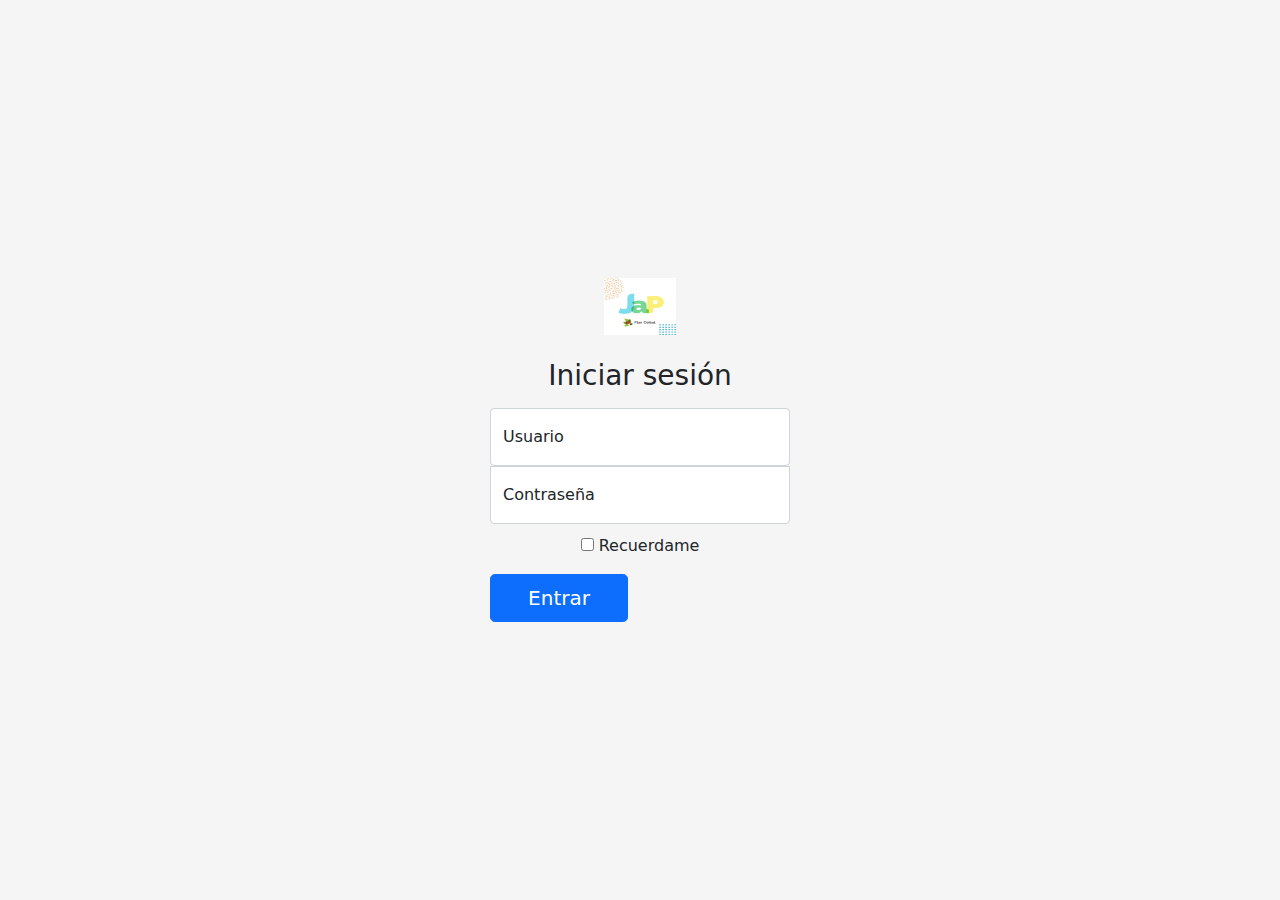
<file: index.html>
<!DOCTYPE html>
<!-- saved from url=(0049)https://getbootstrap.com/docs/4.3/examples/album/ -->
<html lang="en">
  <head>
    <meta http-equiv="Content-Type" content="text/html; charset=UTF-8">
    <meta name="viewport" content="width=device-width, initial-scale=1, shrink-to-fit=no">
    <meta name="description" content="">
    <link rel="shortcut icon" href="img/login.png">
    <title>eMercado - Todo lo que busques está aquí</title>
    <link href="https://fonts.googleapis.com/css?family=Raleway:300,300i,400,400i,700,700i,900,900i" rel="stylesheet">
    <link href="css/bootstrap.min.css" rel="stylesheet">
    <link href="css/styles.css" rel="stylesheet">
  </head>
  <body>
    <nav class="site-header sticky-top py-1 bg-dark">
      <div class="container d-flex flex-column flex-md-row justify-content-between">
        <a class="py-2 d-none d-md-inline-block anchor" href="index.html">Inicio</a>
        <a class="py-2 d-none d-md-inline-block anchor" href="categories.html">Categorías</a>
        <a class="py-2 d-none d-md-inline-block anchor" href="products.html">Productos</a>
        <a class="py-2 d-none d-md-inline-block anchor" href="sell.html">Vender</a>
        <a class="nav-link dropdown-toggle " href="#" id="navbarDropdown" role="button" data-bs-toggle="dropdown" aria-haspopup="true" aria-expanded="false">
          Bienvenido
        </a>
        <div class="dropdown-menu" aria-labelledby="navbarDropdown">
          <a class="dropdown-item" href="my-profile.html">Mi perfil</a>
          <a class="dropdown-item" href="cart.html">Mi carrito</a>
          <div class="dropdown-divider"></div>
          <a class="dropdown-item" id="logout" href="login.html">Cerrar sesion</a>
        </div>
      </div>
      </div>
    </nav>
    <main role="main">
      <section class="jumbotron text-center">
        <div class="m-5">
          <h1></h1>
        </div>
      </section>
      <div class="album py-5 bg-light">
        <div class="container">
          <div class="row">
            <div class="col-md-4">
              <a href="categories.html" class="card mb-4 shadow-sm custom-card">
                <img class="bd-placeholder-img card-img-top"  src="img/cat1.jpg">
                <h3 class="m-3">Autos (122)</h3>
                <div class="card-body">
                  <p class="card-text">Los mejores precios en autos 0 kilómetro, de alta y media gama.</p>
                </div>
              </a>
            </div>
            <div class="col-md-4">
                <a href="categories.html" class="card mb-4 shadow-sm custom-card">
                  <img class="bd-placeholder-img card-img-top" src="img/cat2.jpg">
                  <h3 class="m-3">Juguetes (354)</h3>
                  <div class="card-body">
                    <p class="card-text">Encuentra aquí los mejores precios para niños/as de cualquier edad.</p>
                  </div>
                </a>
            </div>
            <div class="col-md-4">
                <a href="categories.html" class="card mb-4 shadow-sm custom-card">
                  <img class="bd-placeholder-img card-img-top" src="img/cat3.jpg">
                  <h3 class="m-3">Muebles (157)</h3>
                  <div class="card-body">
                    <p class="card-text">Muebles antiguos, nuevos y para ser armados por uno mismo.</p>
                  </div>
                </a>
            </div>
            <div class="col-md-4">
                <a href="categories.html" class="card mb-4 shadow-sm custom-card">
                  <img class="bd-placeholder-img card-img-top" src="img/cat4.jpg">
                  <h3 class="m-3">Herramientas (452)</h3>
                  <div class="card-body">
                    <p class="card-text">Herramientas para cualquier tipo de trabajo.</p>
                  </div>
                </a>
            </div>
            <div class="col-md-4">
                <a href="categories.html" class="card mb-4 shadow-sm custom-card">
                  <img class="bd-placeholder-img card-img-top" src="img/cat5.jpg">
                  <h3 class="m-3">Computadoras (724)</h3>
                  <div class="card-body">
                    <p class="card-text">Todo en cuanto a computadoras, para uso de oficina y/o juegos.</p>
                  </div>
                </a>
            </div>
            <div class="col-md-4">
                <a href="categories.html" class="card mb-4 shadow-sm custom-card">
                  <img class="bd-placeholder-img card-img-top" src="img/cat6.jpg">
                  <h3 class="m-3">Vestimenta (841)</h3>
                  <div class="card-body">
                    <p class="card-text">Gran variedad de ropa, nueva y de segunda mano.</p>
                  </div>
                </a>
            </div>
          </div>
          <div class="row">
              <a type="button" class="btn btn-light btn-lg btn-block" href="categories.html">Ver todas</a>
          </div>
        </div>
      </div>
    </main>
    <footer class="text-muted">
      <div class="container">
        <p class="float-right">
          <a href="#">Volver arriba</a>
        </p>
        <p>Este sitio forma parte de Desarrollo Web - JAP - 2020</p>
        <p>Clickea <a target="_blank" href="Letra.pdf">aquí</a> para descargar la letra del obligatorio.</p>
      </div>
    </footer>
    <script src="js/jquery-3.4.1.min.js"></script>
    <script src="js/bootstrap.bundle.min.js"></script>
    <script src="js/init.js"></script>
    <script src="js/index.js"></script>
    <script src="js/logout.js"></script>
  </body>
</html>
</file>
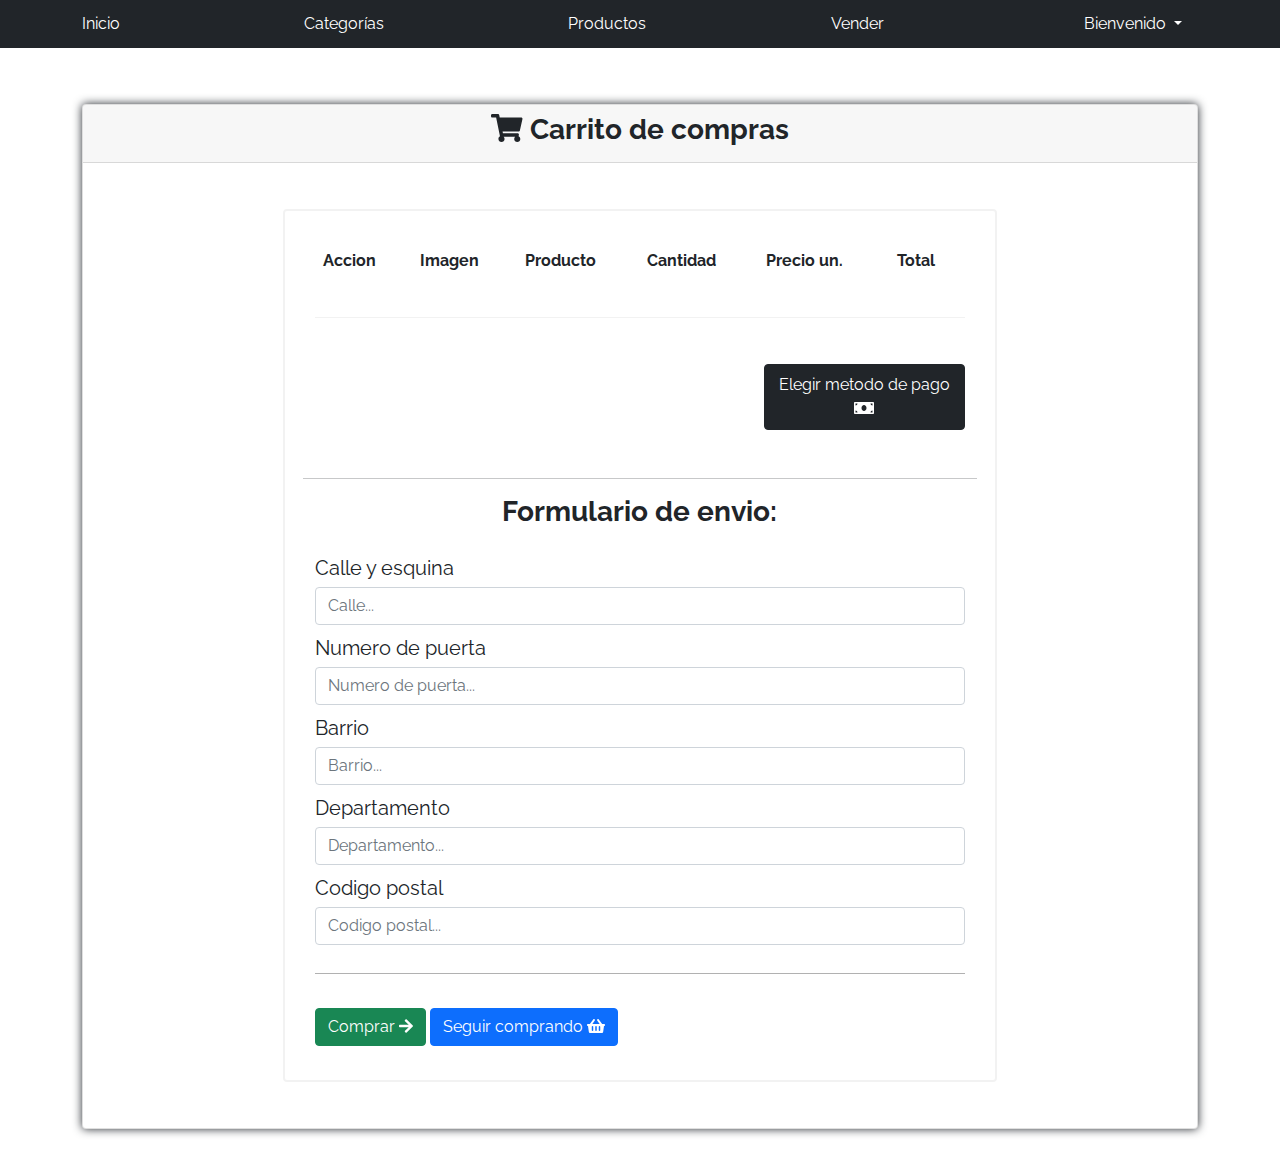
<file: cart.html>
<!DOCTYPE html>
<!-- saved from url=(0049)https://getbootstrap.com/docs/4.3/examples/album/ -->
<html lang="en">

<head>
  <meta http-equiv="Content-Type" content="text/html; charset=UTF-8">
  <meta name="viewport" content="width=device-width, initial-scale=1, shrink-to-fit=no">
  <meta name="description" content="">
  <title>eMercado - Todo lo que busques está aquí</title>
  <link rel="shortcut icon" href="img/login.png">
  <link rel="stylesheet" href="css/all.min.css">
  <link rel="stylesheet" href="css/bootstrap.min.css">
  <link href="https://fonts.googleapis.com/css?family=Raleway:300,300i,400,400i,700,700i,900,900i" rel="stylesheet">

  <style>
    .bd-placeholder-img {
      font-size: 1.125rem;
      text-anchor: middle;
      -webkit-user-select: none;
      -moz-user-select: none;
      -ms-user-select: none;
      user-select: none;
    }

    @media (min-width: 768px) {
      .bd-placeholder-img-lg {
        font-size: 3.5rem;
      }
    }

    input[type=number]::-webkit-inner-spin-button,
    input[type=number]::-webkit-outer-spin-button {
      -webkit-appearance: none;
      margin: 0;
    }

    body {
      background: #f4f5f7;
      margin-top: 20px;
    }

    .cart-container {
      border: 1px solid rgba(0, 0, 0, 0.05);
      padding: 30px;
      margin-top: 30px;
      margin-bottom: 30px;
    }

    .cart-container .cart-body {
      border-top: 1px solid rgba(0, 0, 0, 0.05);
      border-bottom: 1px solid rgba(0, 0, 0, 0.3);
      padding: 30px 0 20px;
      margin: 20px 0 30px;
    }

    .remover {
      font-size: 23px;
      text-align: right;
      cursor: pointer;
    }

    .alertaReset {
      transform: translate(0%, 0) !important;
      width: 100% !important;
      left: -50% !important;
      position: static;
    }
  </style>
  <link href="css/bootstrap.min.css" rel="stylesheet">
  <link href="css/styles.css" rel="stylesheet">
  <link href="css/dropzone.css" rel="stylesheet">
</head>
<body>
  <nav class="site-header sticky-top py-1 bg-dark">
    <div class="container d-flex flex-column flex-md-row justify-content-between">
      <a class="py-2 d-none d-md-inline-block anchor" href="index.html">Inicio</a>
      <a class="py-2 d-none d-md-inline-block anchor" href="categories.html">Categorías</a>
      <a class="py-2 d-none d-md-inline-block anchor" href="products.html">Productos</a>
      <a class="py-2 d-none d-md-inline-block anchor" href="sell.html">Vender</a>
      <a class="nav-link dropdown-toggle" href="#" id="navbarDropdown" role="button" data-bs-toggle="dropdown"
        aria-haspopup="true" aria-expanded="false">
        Bienvenido
      </a>
      <div class="dropdown-menu" aria-labelledby="navbarDropdown">
        <a class="dropdown-item" href="my-profile.html">Mi perfil</a>
        <a class="dropdown-item" href="cart.html">Mi carrito</a>
        <div class="dropdown-divider"></div>
        <a class="dropdown-item" id="logout" href="login.html">Cerrar sesion</a>
      </div>
    </div>
    </div>
  </nav>
  <div class="container">
    <div class="contentbar" style="margin-top: 5%;">
      <!-- Start row -->
      <div class="row">
        <!-- Start col -->
        <div class="col-md-12 col-lg-12 col-xl-12">
          <div class="card m-b-30 border-1 mb-4" style="box-shadow: 0px 0px 10px 0px #272b30;">
            <div class="card-header">
              <h5 class="card-title text-center fw-bolder fs-3"><i class="fas fa-shopping-cart"> </i> Carrito de compras
              </h5>
            </div>
            <div class="card-body">
              <div class="row justify-content-center">
                <div class="col-lg-10 col-xl-8">
                  <div class="cart-container border-2" style="border-radius: .25rem;">
                    <div class="cart-head">
                      <div class="table-responsive">
                        <table class="table table-borderless table-hover">
                          <thead>
                            <tr>
                              <th scope="col">Accion</th>
                              <th scope="col">Imagen</th>
                              <th scope="col">Producto</th>
                              <th scope="col">Cantidad</th>
                              <th scope="col">Precio un.</th>
                              <th scope="col" class="text-right">Total</th>
                            </tr>
                          </thead>
                          <tbody id="table-body">
                          </tbody>
                        </table>
                      </div>
                    </div>
                    <div class="cart-body">
                      <div class="row">
                        <div class="col-md-4 col-sm-12">
                          <div class="table-responsive">
                            <table class="table table-borderless">
                              <tbody id="resumen">
                              </tbody>
                            </table>
                          </div>
                        </div>
                        <div class="col-md-4 col-sm-12" id="envios">

                        </div>
                        <div class="col-md-4 col-sm-12 d-flex justify-content-md-center align-items-md-center">
                          <button type="button" class="btn btn-dark p-2 mt-3 mb-md-5 mb-3" data-bs-toggle="modal"
                            data-bs-target="#staticBackdrop">
                            Elegir metodo de pago <i class="fas fa-money-bill"></i>
                          </button>
                          <!-- Modal -->
                          <div class="modal fade" id="staticBackdrop" data-bs-backdrop="static" data-bs-keyboard="false"
                            tabindex="-1" aria-labelledby="staticBackdropLabel" aria-hidden="true">
                            <div class="modal-dialog modal-dialog-centered">
                              <div class="modal-content">
                                <div class="modal-header">
                                  <h5 class="modal-title" id="staticBackdropLabel">Metodos de pago</h5>
                                  <button type="button" class="btn-close" data-bs-dismiss="modal"
                                    aria-label="Close"></button>
                                </div>
                                <div class="modal-body">
                                  <h4 class=" mb-3"> Elegir metodo de pago:</h4>
                                  <div class="my-3">
                                    <div>
                                      <input type="radio" name="formaDePago" class="form-check-input" value="option1"
                                        checked>
                                      <label for="" class="form-check-label ms-2"> <i class="fab fa-cc-visa"></i>
                                        Visa</label>
                                    </div>

                                    <div>
                                      <input type="radio" name="formaDePago" class="form-check-input" value="option2">
                                      <label for="" class="form-check-label ms-2"><i class="fab fa-cc-mastercard"></i>
                                        Mastercard</label>
                                    </div>
                                    <div>
                                      <input type="radio" name="formaDePago" class="form-check-input" value="option3">
                                      <label for="" class="form-check-label ms-2"><i class="fab fa-cc-paypal"></i>
                                        Paypal</label>
                                    </div>
                                  </div>
                                </div>
                                <div class="modal-footer">
                                  <button type="button" class="btn btn-dark" data-bs-dismiss="modal">Cerrar</button>
                                  <button type="button" class="btn btn-success" data-bs-dismiss="modal"
                                    aria-label="Close">Continuar</button>
                                </div>
                              </div>
                            </div>
                          </div>
                        </div>
                        <hr>
                      </div>
                      <div class="row">
                        <div class="col-md-12 col-12 d-flex flex-column">
                          <h3 class="text-center fw-bold text-start text-sm-start text-md-center">Formulario de envio:
                          </h3>
                          <label for="inp1" class="form-check-label mb-2 mt-3 fs-5"> Calle y esquina
                            <input type="text" id="inp1" class="form-control mt-1 xxd" placeholder="Calle...">
                          </label>
                          <label for="inp2" class="form-check-label mb-2 fs-5"> Numero de puerta
                            <input type="text" id="inp2" class="form-control mt-1 xxd"
                              placeholder="Numero de puerta...">
                          </label>
                          <label for="inp3" class="form-check-label mb-2 fs-5"> Barrio
                            <input type="text" id="inp3" class="form-control mt-1 xxd" placeholder="Barrio...">
                          </label>
                          <label for="inp4" class="form-check-label mb-2 fs-5"> Departamento
                            <input type="text" id="inp4" class="form-control mt-1 xxd" placeholder="Departamento...">
                          </label>
                          <label for="inp5" class="form-check-label mb-2 fs-5"> Codigo postal
                            <input type="text" id="inp5" class="form-control mt-1 xxd" placeholder="Codigo postal...">
                          </label>
                          <div id="formcont"></div>
                        </div>
                      </div>
                    </div>
                    <div class="cart-footer">
                      <button class="btn btn-success my-1" onclick="formCont()">Comprar <i
                          class="fas fa-arrow-right"></i> </button>
                      <a href="products.html" type="button" class="btn btn-primary my-1"> Seguir comprando <i
                          class="fas fa-shopping-basket"></i></a>
                    </div>
                  </div>
                </div>
              </div>
            </div>
          </div>
        </div>
      </div>
    </div>
  </div>
  <div id="spinner-wrapper">
    <div class="lds-ring">
      <div></div>
      <div></div>
      <div></div>
      <div></div>
    </div>
  </div>
  <script src="js/jquery-3.4.1.min.js"></script>
  <script src="js/bootstrap.bundle.min.js"></script>
  <script src="js/all.min.js"></script>
  <script src="js/dropzone.js"></script>
  <script src="js/cart.js"></script>
  <script src="js/init.js"></script>
  <script src="js/logout.js"></script>

</body>

</html>
</file>
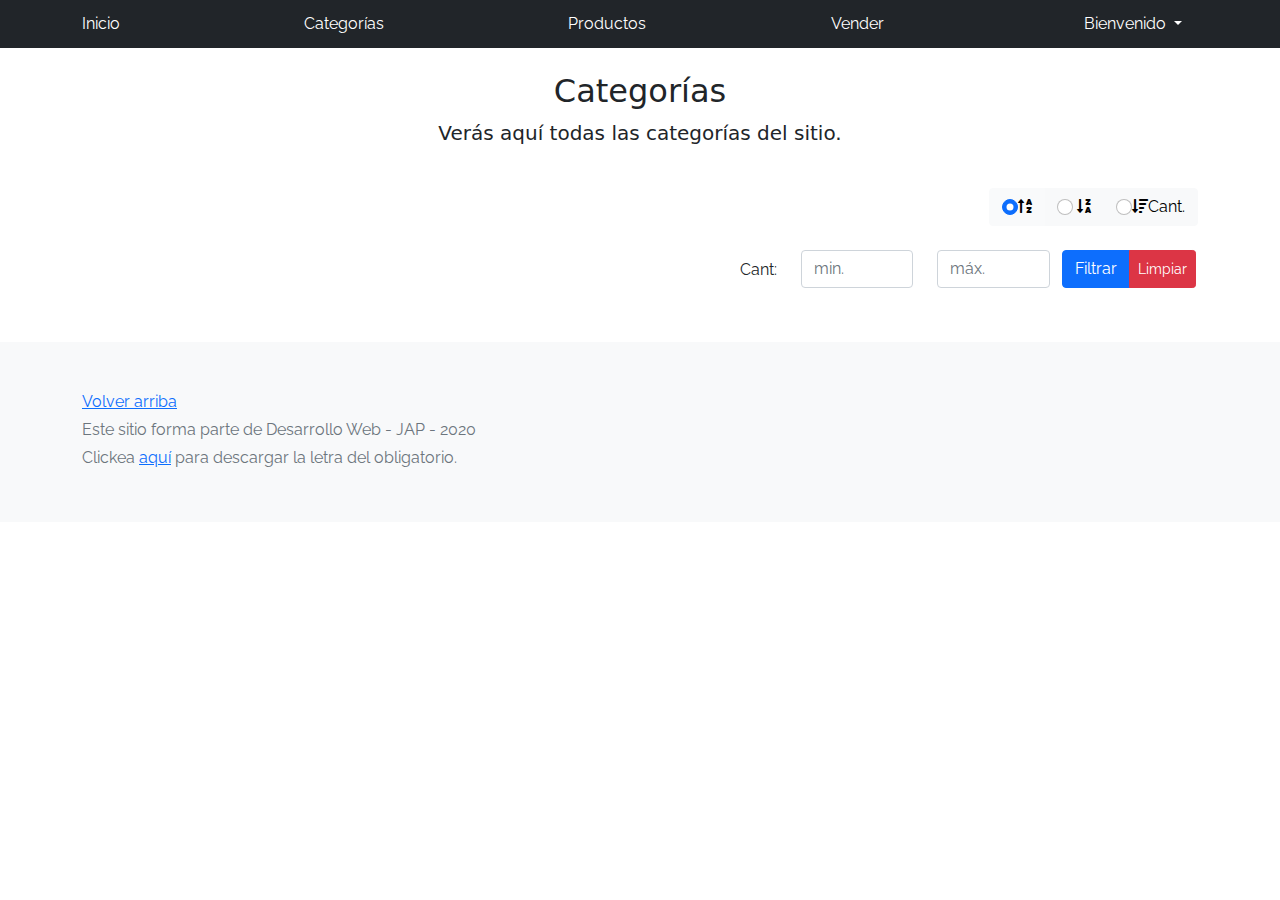
<file: categories.html>
<!DOCTYPE html>
<!-- saved from url=(0049)https://getbootstrap.com/docs/4.3/examples/album/ -->
<html lang="en">

<head>
  <meta http-equiv="Content-Type" content="text/html; charset=UTF-8">
  <meta name="viewport" content="width=device-width, initial-scale=1, shrink-to-fit=no">
  <meta name="description" content="">
  <title>eMercado - Todo lo que busques está aquí</title>

  <link rel="shortcut icon" href="img/login.png">
  <link href="https://fonts.googleapis.com/css?family=Raleway:300,300i,400,400i,700,700i,900,900i" rel="stylesheet">
  <link href="css/font-awesome.min.css" rel="stylesheet">
  <link href="css/bootstrap.min.css" rel="stylesheet">
  <link href="css/styles.css" rel="stylesheet">
  <style>
    input[type=number]::-webkit-inner-spin-button,
    input[type=number]::-webkit-outer-spin-button {
      -webkit-appearance: none;

    }
  </style>
</head>

<body>
  <nav class="site-header sticky-top py-1 bg-dark">
    <div class="container d-flex flex-column flex-md-row justify-content-between">
      <a class="py-2 d-none d-md-inline-block anchor" href="index.html">Inicio</a>
      <a class="py-2 d-none d-md-inline-block anchor" href="categories.html">Categorías</a>
      <a class="py-2 d-none d-md-inline-block anchor" href="products.html">Productos</a>
      <a class="py-2 d-none d-md-inline-block anchor" href="sell.html">Vender</a>
      <a class="nav-link dropdown-toggle" href="#" id="navbarDropdown" role="button" data-bs-toggle="dropdown"
        aria-haspopup="true" aria-expanded="false">
        Bienvenido
      </a>
      <div class="dropdown-menu" aria-labelledby="navbarDropdown">
        <a class="dropdown-item" href="my-profile.html">Mi perfil</a>
        <a class="dropdown-item" href="cart.html">Mi carrito</a>
        <div class="dropdown-divider"></div>
        <a class="dropdown-item" id="logout" href="login.html">Cerrar sesion</a>
      </div>
    </div>
    </div>
  </nav>
  <main role="main" class="pb-5">
    <div class="text-center p-4">
      <h2>Categorías</h2>
      <p class="lead">Verás aquí todas las categorías del sitio.</p>
    </div>
    <div class="container">
      <div class="row">
        <div class="col d-flex justify-content-end">
          <div class="btn-group btn-group-toggle mb-4" data-toggle="buttons">
            <label class="btn btn-light active form-check-label" id="sortAsc">
              <input type="radio" name="options" class="form-check-input" autocomplete="off" checked><i
                class="fas fa-sort-alpha-up"> </i>
            </label>
            <label class="btn btn-light form-check-label" id="sortDesc">
              <input type="radio" name="options" class="form-check-input" autocomplete="off"> <i
                class="fas fa-sort-alpha-down-alt"></i>
            </label>
            <label class="btn btn-light form-check-label" id="sortByCount">
              <input type="radio" name="options" class="form-check-input" autocomplete="off"><i
                class="fas fa-sort-amount-down mr-1"></i>Cant.
            </label>
          </div>
        </div>
      </div>
      <div class="row justify-content-end">
        <div class="col-md-6"></div>
        <div class="col-md-6 col-sm-12 mb-1 container">
          <div class="row container p-0 m-0">
            <div class="col">
              <p class="font-weight-normal text-end my-2">Cant:</p>
            </div>
            <div class="col">
              <input class="form-control" type="number" placeholder="min." id="rangeFilterCountMin">
            </div>
            <div class="col">
              <input class="form-control" type="number" placeholder="máx." id="rangeFilterCountMax">
            </div>
            <div class="col-3 p-0">
              <div class="btn-group" role="group">
                <button class="btn btn-primary btn-block" id="rangeFilterCount">Filtrar</button>
                <button class="btn btn-danger btn-sm" id="clearRangeFilter">Limpiar</button>
              </div>
            </div>
          </div>
        </div>
      </div>
      <div class="row">
        <div class="list-group" id="cat-list-container">
        </div>
      </div>
    </div>
  </main>
  <footer class="text-muted bg-light">
    <div class="container">
      <p class="float-right">
        <a href="#">Volver arriba</a>
      </p>
      <p>Este sitio forma parte de Desarrollo Web - JAP - 2020</p>
      <p>Clickea <a target="_blank" href="Letra.pdf">aquí</a> para descargar la letra del obligatorio.</p>
    </div>
  </footer>
  <div id="spinner-wrapper">
    <div class="lds-ring">
      <div></div>
      <div></div>
      <div></div>
      <div></div>
    </div>
  </div>
  <script src="js/jquery-3.4.1.min.js"></script>
  <script src="js/bootstrap.bundle.min.js"></script>
  <script src="js/init.js"></script>
  <script src="js/categories.js"></script>
  <script src="js/logout.js"></script>
</body>

</html>
</file>
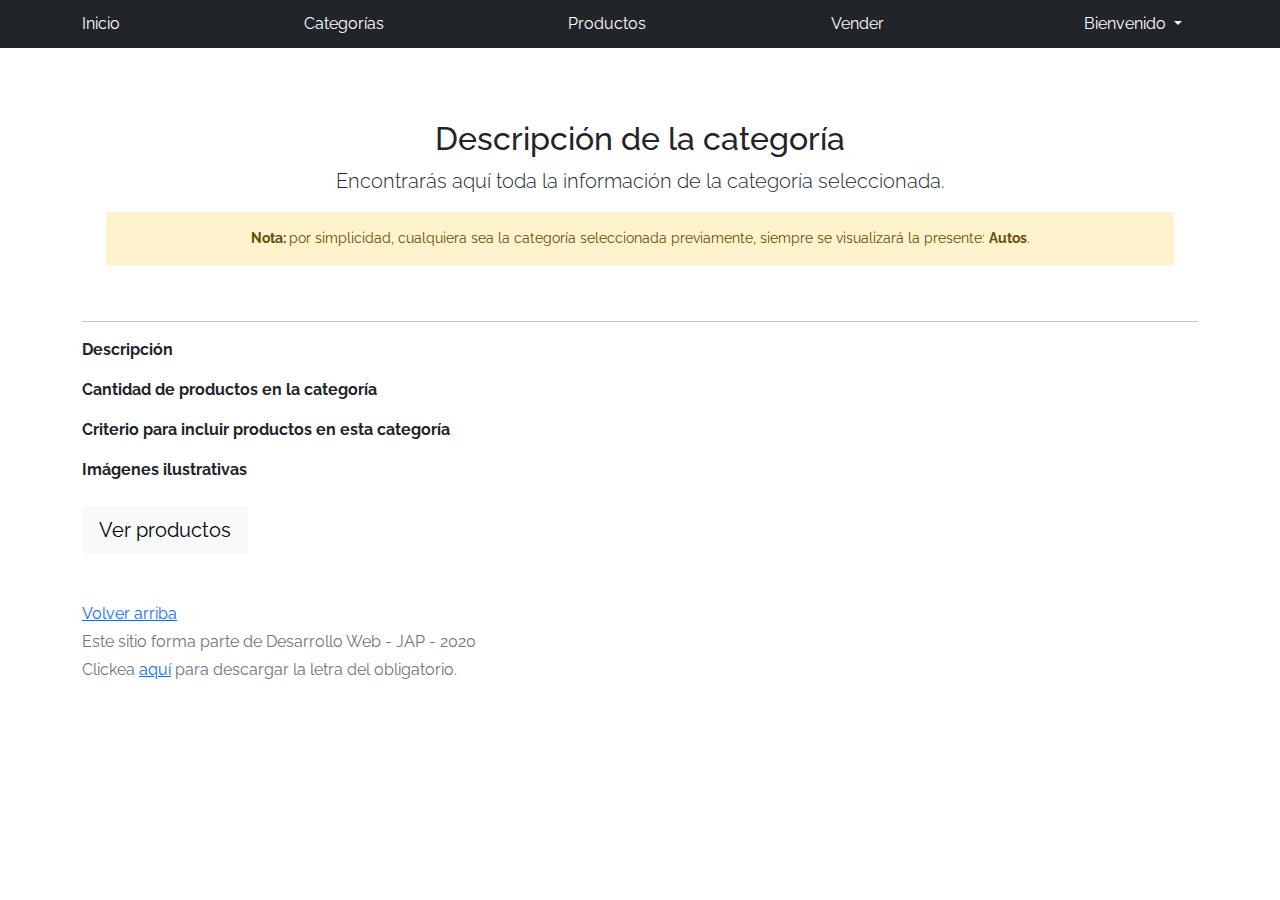
<file: category-info.html>
<!DOCTYPE html>
<!-- saved from url=(0049)https://getbootstrap.com/docs/4.3/examples/album/ -->
<html lang="en">

<head>
  <meta http-equiv="Content-Type" content="text/html; charset=UTF-8">
  <meta name="viewport" content="width=device-width, initial-scale=1, shrink-to-fit=no">
  <meta name="description" content="">
  <title>eMercado - Todo lo que busques está aquí</title>
  <link href="https://fonts.googleapis.com/css?family=Raleway:300,300i,400,400i,700,700i,900,900i" rel="stylesheet">
  <link href="css/bootstrap.min.css" rel="stylesheet">
  <link href="css/styles.css" rel="stylesheet">
</head>

<body>
  <nav class="site-header sticky-top py-1 bg-dark">
    <div class="container d-flex flex-column flex-md-row justify-content-between">
      <a class="py-2 d-none d-md-inline-block anchor" href="index.html">Inicio</a>
      <a class="py-2 d-none d-md-inline-block anchor" href="categories.html">Categorías</a>
      <a class="py-2 d-none d-md-inline-block anchor" href="products.html">Productos</a>
      <a class="py-2 d-none d-md-inline-block anchor" href="sell.html">Vender</a>
      <a class="nav-link dropdown-toggle " href="#" id="navbarDropdown" role="button" data-bs-toggle="dropdown" aria-haspopup="true" aria-expanded="false">
        Bienvenido
      </a>
      <div class="dropdown-menu" aria-labelledby="navbarDropdown">
        <a class="dropdown-item" href="my-profile.html">Mi perfil</a>
        <a class="dropdown-item" href="cart.html">Mi carrito</a>
        <div class="dropdown-divider"></div>
        <a class="dropdown-item" id="logout" href="login.html">Cerrar sesion</a>
      </div>
    </div>
  </nav>
  <main role="main">
    <div class="container mt-5">
      <div class="text-center p-4">
        <h2>Descripción de la categoría</h2>
        <p class="lead">Encontrarás aquí toda la información de la categoría seleccionada.</p>
        <p class="small alert-warning py-3"><strong>Nota: </strong>por simplicidad, cualquiera sea la categoría
          seleccionada previamente, siempre se visualizará la presente: <strong>Autos</strong>.</p>
      </div>
      <h3 id="categoryName"></h3>
      <hr class="my-3">
      <dl>
        <dt>Descripción</dt>
        <dd>
          <p id="categoryDescription"></p>
        </dd>

        <dt>Cantidad de productos en la categoría</dt>
        <dd>
          <p id="productCount"></p>
        </dd>

        <dt>Criterio para incluir productos en esta categoría</dt>
        <dd>
          <p id="productCriteria"></p>
        </dd>

        <dt>Imágenes ilustrativas</dt>
        <dd>
          <div class="row text-center text-lg-left pt-2" id="productImagesGallery">
          </div>
        </dd>
      </dl>
      <a type="button" class="btn btn-light btn-lg btn-block" href="products.html">Ver productos</a>
    </div>
  </main>
  <footer class="text-muted">
    <div class="container">
      <p class="float-right">
        <a href="#">Volver arriba</a>
      </p>
      <p>Este sitio forma parte de Desarrollo Web - JAP - 2020</p>
      <p>Clickea <a target="_blank" href="Letra.pdf">aquí</a> para descargar la letra del obligatorio.</p>
    </div>
  </footer>
  <div id="spinner-wrapper">
    <div class="lds-ring">
      <div></div>
      <div></div>
      <div></div>
      <div></div>
    </div>
  </div>
  <script src="js/jquery-3.4.1.min.js"></script>
  <script src="js/bootstrap.bundle.min.js"></script>
  <script src="js/init.js"></script>
  <script src="js/category-info.js"></script>
  <script src="js/logout.js"></script>
</body>

</html>
</file>
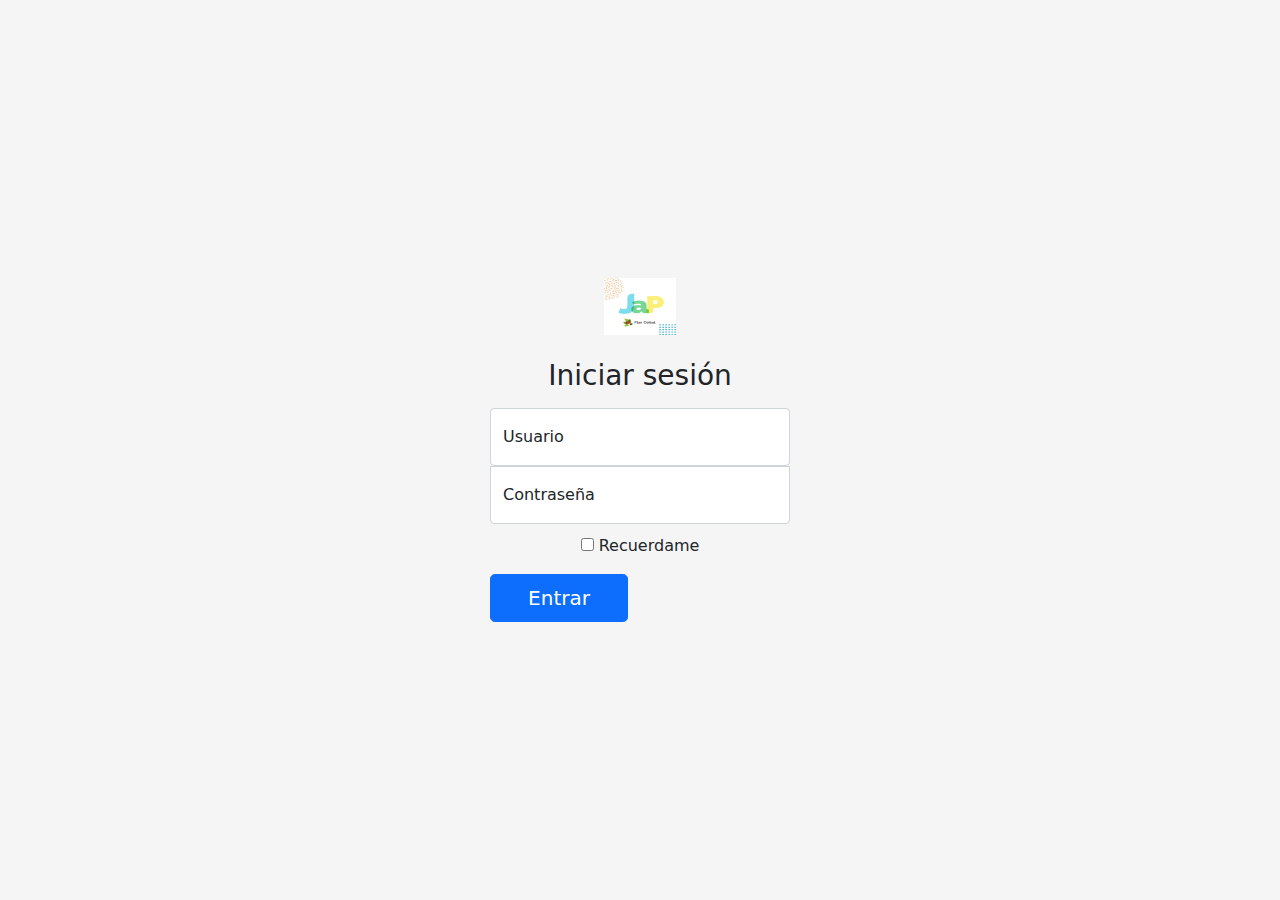
<file: login.html>
<!DOCTYPE html>
<!-- saved from url=(0049)https://getbootstrap.com/docs/4.3/examples/album/ -->
<html lang="en">

<head>
  <meta http-equiv="Content-Type" content="text/html; charset=UTF-8">
  <meta name="viewport" content="width=device-width, initial-scale=1, shrink-to-fit=no">
  <meta name="description" content="">
  <meta name="google-signin-client_id" content="1098730418043-usr723bkjkndfugv9bku45fh6ar265om.apps.googleusercontent.com">
  <meta name="google-singin-scope" content="profile email">
  <link rel="shortcut icon" href="img/login.png">
  <title>eMercado - Todo lo que busques está aquí</title>
  <link href="https://fonts.googleapis.com/css?family=Raleway:300,300i,400,400i,700,700i,900,900i" rel="stylesheet">
  <link rel="stylesheet" href="css/all.min.css">
  <link href="css/bootstrap.min.css" rel="stylesheet">
  <link href="css/signin.css" rel="stylesheet">
  <script src="https://apis.google.com/js/platform.js" async defer></script>
  <style>
    .bd-placeholder-img {
      font-size: 1.125rem;
      text-anchor: middle;
      -webkit-user-select: none;
      -moz-user-select: none;
      user-select: none;
    }

    @media (min-width: 768px) {
      .bd-placeholder-img-lg {
        font-size: 3.5rem;
      }
    }
  </style>


</head>

<body class="text-center">
  <main class="form-signin">
    <form id="form">
      <img class="mb-4" src="img/backgroundjap.jpg" alt="" width="72" height="57">
      <h1 class="h3 mb-3 fw-normal">Iniciar sesión</h1>
      <div class="form-floating">
        <input type="text" class="form-control" id="email" placeholder="name@example.com">
        <label for="floatingInput">Usuario</label>
      </div>
      <div class="form-floating">
        <input type="password" class="form-control" id="password" placeholder="Password">
        <label for="floatingPassword">Contraseña</label>
      </div>
      <div class="checkbox mb-3">
        <label>
          <input type="checkbox" value="remember-me"> Recuerdame
        </label>
      </div>
      <div class="row">
        <div class="col-6">
          <button class="w-100 btn btn-lg btn-primary" type="submit">Entrar</button>
        </div>
        <div class="col-6">
          <div class="g-signin2 text-center" style="height: 47%;width: 140px;" data-onsuccess="onSignIn"></div>
        </div>

      </div>
      <div id="alerts" ></div>
    </form>
    
  </main>

  <script>  
  function onSignIn(googleUser) {
    var profile = googleUser.getBasicProfile();
    console.log('ID: ' + profile.getId()); // Do not send to your backend! Use an ID token instead.
    console.log('Name: ' + profile.getName());
    console.log('Image URL: ' + profile.getImageUrl());
    console.log('Email: ' + profile.getEmail()); // This is null if the 'email' scope is not present.
    var id_token = googleUser.getAuthResponse().id_token;
    console.log(id_token);
    if (id_token) {
      location.href = "index.html";
      let emvalue = profile.getName();
      // let email = profile.getEmail();
      let array = [];
      array.push({emvalue});
      localStorage.setItem("login",JSON.stringify(array));
    }
    }

  </script>
  
  <script src="js/all.min.js"></script>
  <script src="js/bootstrap.bundle.min.js"></script>
  <script src="js/init.js"></script>
  <script src="js/login.js"></script>
  <script src="js/logout.js"></script>
</body>
</html>
</file>
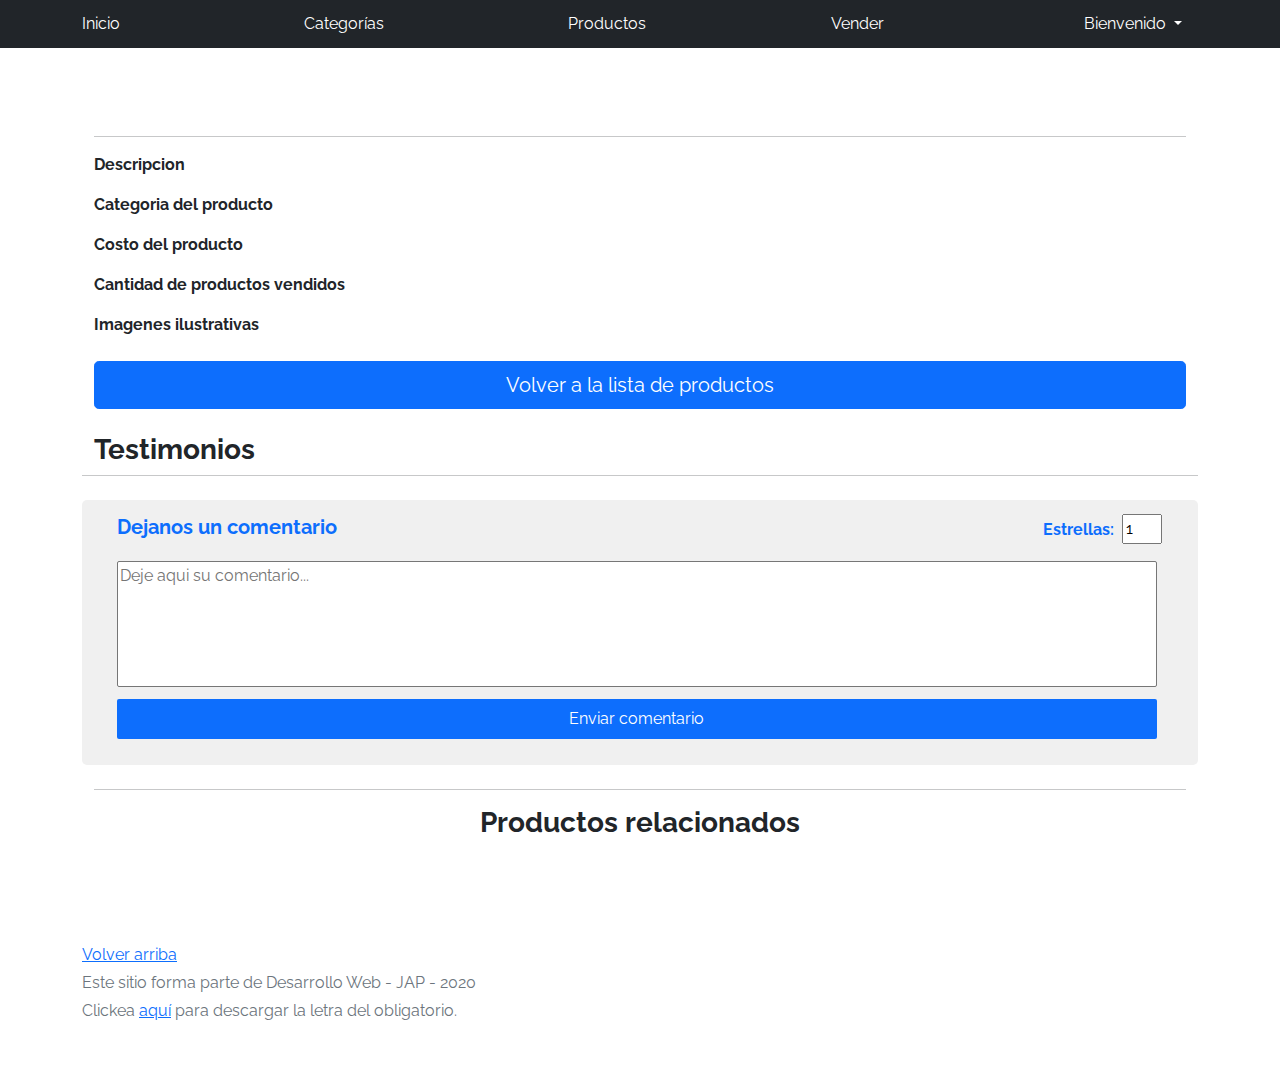
<file: product-info.html>
<!DOCTYPE html>
<!-- saved from url=(0049)https://getbootstrap.com/docs/4.3/examples/album/ -->
<html lang="en">

<head>
  <meta http-equiv="Content-Type" content="text/html; charset=UTF-8">
  <meta name="viewport" content="width=device-width, initial-scale=1, shrink-to-fit=no">
  <meta name="description" content="">
  <title>eMercado - Todo lo que busques está aquí</title>
  <link href="https://fonts.googleapis.com/css?family=Raleway:300,300i,400,400i,700,700i,900,900i" rel="stylesheet">
  <link href="css/font-awesome.min.css" rel="stylesheet">
  <link href="css/bootstrap.min.css" rel="stylesheet">
  <link href="css/styles.css" rel="stylesheet">
  <style>
   

    #product-title {
      font-weight: bold;
    }

    #coment-container {
      background-color: #f0f0f0a4;
      border-radius: 5px;
      margin-top: -10px
    }


    #form-input {
      background-color: #f0f0f0;
      border-radius: 5px;
      margin-top: -10px;
      height: 265px;
      padding: 5px;
    }

    #form-input textarea {
      resize: none;
      margin-left: 30px;
      margin-bottom: 5px;
      border-radius:2px ;
      width: 94%;
    }

    #form-input h5 {
      font-weight: bold;
      color: #0d6efd;
      margin-left: 30px;
      margin-bottom: -10px;
      margin-top: 10px;
    }

    #form-input #star-rating {
      float: right;
      position: relative;
      top: -15px;
      width: 40px;
      left: 9px;
    }

    input[type=number]::-webkit-inner-spin-button,
    input[type=number]::-webkit-outer-spin-button {
      -webkit-appearance: none;

    }

    #form-input #label {
      float: right;
      position: relative;
      top: -15px;
      width: 40px;
      left: -110px;
      font-weight: bold;
      color: #0d6efd;
      line-height: 2em;
    }

    #form-input #submit {
      margin-left: 30px;
      background: #0d6efd;
      border-radius: 2px;
      border: none;
      width: 94%;
      height: 40px;
      cursor: pointer;
      color: white;
    }

    #form-input #submit:hover {
      background-color: #196be6;
      transform: scale(1.01);
    }

    #username {
      color: #0d6efd;
      margin-left: 60px;
      margin-top: 20px;
      padding-top: 10px;
      font-size: 20px;

    }

    #username span {
      float: right;
      margin-right: 5px;
    }


    #date {
      color: grey;
      margin-top: -20px;
      margin-left: 60px;
      font-size: 15px;
    }

    #testimonial {
      color: black;
      margin-left: 60px;
      padding-bottom: 10px
    }

    #back:hover {
      box-shadow: 2px 2px 8px 2px rgba(0,0,0,0.6);
    }

    @media screen and (max-width: 970px) {
      #form-input textarea {
        width: 92%;
      }
      #form-input #submit {
        width: 92%;
      }
      
    }
    @media screen and (max-width: 750px) {
      #form-input textarea {
        width: 90%;
      }
      #form-input #submit {
        width: 90%;
      }
      
    }
  </style>



</head>

<body>
  <nav class="site-header sticky-top py-1 bg-dark">
    <div class="container d-flex flex-column flex-md-row justify-content-between">
      <a class="py-2 d-none d-md-inline-block anchor" href="index.html">Inicio</a>
      <a class="py-2 d-none d-md-inline-block anchor" href="categories.html">Categorías</a>
      <a class="py-2 d-none d-md-inline-block anchor" href="products.html">Productos</a>
      <a class="py-2 d-none d-md-inline-block anchor" href="sell.html">Vender</a>
      <a class="nav-link dropdown-toggle " href="#" id="navbarDropdown" role="button" data-bs-toggle="dropdown"
        aria-haspopup="true" aria-expanded="false">
        Bienvenido
      </a>
      <div class="dropdown-menu" aria-labelledby="navbarDropdown">
        <a class="dropdown-item" href="my-profile.html">Mi perfil</a>
        <a class="dropdown-item" href="cart.html">Mi carrito</a>
        <div class="dropdown-divider"></div>
        <a class="dropdown-item" id="logout" href="login.html">Cerrar sesion</a>
      </div>
    </div>
  </nav>
  <div id="product-container" class="mt-5  p-4 container">
    <h3 id="product-title">
    </h3>
    <hr my-3>
    <dl>
      <dt>Descripcion</dt>

      <dd>
        <p id="product-description">
        </p>
      </dd>

      <dt>Categoria del producto</dt>
      <dd>
        <p id="product-category">
        </p>
      </dd>

      <dt>Costo del producto</dt>
      <dd>
        <p id="product-cost">
        </p>
      </dd>

      <dt>Cantidad de productos vendidos</dt>
      <dd>
        <p id="product-soldCount">
        </p>
      </dd>

      <dt>Imagenes ilustrativas</dt>
      <dd>
        <div id="product-images" class="row text-center text-lg-left pt-2"></div>
      </dd>
    </dl>

    <a type="button" class="btn btn-primary btn-lg w-100" id="back" href="products.html">Volver a la lista de productos</a>

    <div id="comments-section" class="row">
      <h3 class="mt-4"> <b> Testimonios </b></h3>
      <hr>
      <div id="form-input" class="col-12 my-2">
        <h5>Dejanos un comentario</h5>
        <label id="label" for="star-rating"> Estrellas:</label> <input type="number" max="5" min="1" id="star-rating"
          value="1"><br>
        <textarea name="comment" id="text" rows="5" placeholder="Deje aqui su comentario..."></textarea>
        <button id="submit" type="button" onclick="addComment()" value="Enviar">Enviar comentario</button>
      </div>
    </div>
    <hr>
    <div class="container">
      <h3 style="text-align: center;" > <b> Productos relacionados </b></h3> <br>
      <div class="row">
        <div class="col-12" id="addRelated">
        </div>
      </div>
    </div>

  </div>
  <footer class="text-muted">
    <div class="container">
      <p class="float-right">
        <a href="#">Volver arriba</a>
      </p>
      <p>Este sitio forma parte de Desarrollo Web - JAP - 2020</p>
      <p>Clickea <a target="_blank" href="Letra.pdf">aquí</a> para descargar la letra del obligatorio.</p>
    </div>
  </footer>
  <div id="spinner-wrapper">
    <div class="lds-ring">
      <div></div>
      <div></div>
      <div></div>
      <div></div>
    </div>
  </div>
  <script src="js/jquery-3.4.1.min.js"></script>
  <script src="js/bootstrap.bundle.min.js"></script>
  <script src="js/init.js"></script>
  <script src="js/product-info.js"></script>
  <script src="js/logout.js"></script>
</body>

</html>
</file>
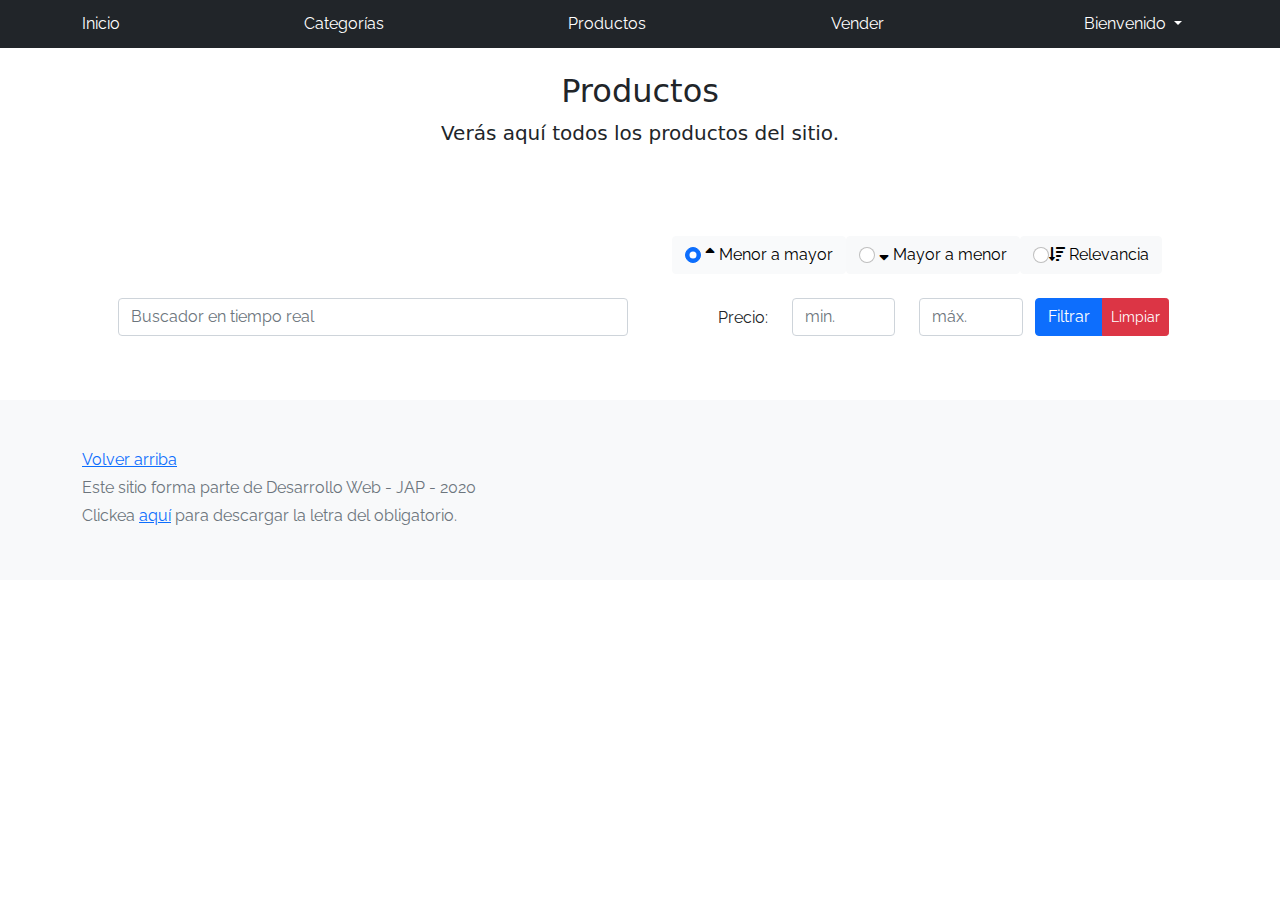
<file: products.html>
<!DOCTYPE html>
<!-- saved from url=(0049)https://getbootstrap.com/docs/4.3/examples/album/ -->
<html lang="en">

<head>
  <meta http-equiv="Content-Type" content="text/html; charset=UTF-8">
  <meta name="viewport" content="width=device-width, initial-scale=1, shrink-to-fit=no">
  <meta name="description" content="">
  <title>eMercado - Todo lo que busques está aquí</title>
  <link rel="shortcut icon" href="img/login.png">
  <link href="https://fonts.googleapis.com/css?family=Raleway:300,300i,400,400i,700,700i,900,900i" rel="stylesheet">
  <link href="css/font-awesome.min.css" rel="stylesheet">
  <link href="css/bootstrap.min.css" rel="stylesheet">
  <link href="css/styles.css" rel="stylesheet">


  <!--Entrega 1-->
  <style>
    .price {
      text-align: right;
      font-weight: bold;
    }

    strong {
      transition: all ease-in-out 0.3s;
    }

    strong:hover {
      color: #0d6efd;
      font-size: 18px;
    }
    input[type=number]::-webkit-inner-spin-button,
    input[type=number]::-webkit-outer-spin-button {
      -webkit-appearance: none;

    }
    .vendidos{
      transition: all ease-in-out 0.3s;
    }

    .vendidos:hover {
      font-size: 22px;
      color: #0d6efd;
    }
  </style>



</head>

<body>
  <nav class="site-header sticky-top py-1 bg-dark">
    <div class="container d-flex flex-column flex-md-row justify-content-between">
      <a class="py-2 d-none d-md-inline-block anchor" href="index.html">Inicio</a>
      <a class="py-2 d-none d-md-inline-block anchor" href="categories.html">Categorías</a>
      <a class="py-2 d-none d-md-inline-block anchor" href="products.html">Productos</a>
      <a class="py-2 d-none d-md-inline-block anchor" href="sell.html">Vender</a>
      <a class="nav-link dropdown-toggle" href="#" id="navbarDropdown" role="button" data-bs-toggle="dropdown"
        aria-haspopup="true" aria-expanded="false">
        Bienvenido
      </a>
      <div class="dropdown-menu" aria-labelledby="navbarDropdown">
        <a class="dropdown-item" href="my-profile.html">Mi perfil</a>
        <a class="dropdown-item" href="cart.html">Mi carrito</a>
        <div class="dropdown-divider"></div>
        <a class="dropdown-item" id="logout" href="login.html">Cerrar sesion</a>
      </div>
    </div>

  </nav>
  <div class="text-center p-4">
    <h2>Productos</h2>
    <p class="lead">Verás aquí todos los productos del sitio.</p>
  </div>
  <div class="container p-5">
    <div class="row">

      <div class="col d-flex justify-content-end">
        <div class="btn-group btn-group-toggle mb-4" data-toggle="buttons">
          <div>
          <label class="btn btn-light active" id="sortAsc">
            <input type="radio" name="options" autocomplete="off" class="form-check-input" checked> <i class="fas fa-sort-up"></i> Menor a mayor
          </label>
        </div>
        <div>
          <label class="btn btn-light" id="sortDesc">
            <input type="radio" name="options" autocomplete="off" class="form-check-input"> <i class="fas fa-sort-down"></i> Mayor a menor
          </label>
        </div>
        <div>
          <label class="btn btn-light" id="sortBySoldOuts">
            <input type="radio" name="options" autocomplete="off" class="form-check-input"><i class="fas fa-sort-amount-down mr-1"></i> Relevancia
          </label>
        </div>
        </div>
      </div>
    </div>
    <div class="row justify-content-end">
      <div class="col-md-6">
        <div class="realtime">
          <input type="text" id="buscador" class="form-control mb-3" placeholder="Buscador en tiempo real">
        </div>
      </div>
      <div class="col-md-6 col-sm-12 mb-1 container">
        <div class="row container p-0 m-0">
          <div class="col">
            <p class="font-weight-normal text-end my-2">Precio:</p>
          </div>
          <div class="col">
            <input class="form-control" type="number" placeholder="min." id="rangeFilterCountMin">
          </div>
          <div class="col">
            <input class="form-control" type="number" placeholder="máx." id="rangeFilterCountMax">
          </div>
          <div class="col-3 p-0">
            <div class="btn-group" role="group">
              <button class="btn btn-primary btn-block" id="rangeFilterCount">Filtrar</button>
              <button class="btn btn-danger btn-sm" id="clearRangeFilter">Limpiar</button>
            </div>
          </div>
        </div>
      </div>
    </div>
    <div id="product-list-container" class="container">
      <div class="row" id="row">

      </div>
    </div>
  </div>

  <footer class="text-muted bg-light">
    <div class="container">
      <p class="float-right">
        <a href="#">Volver arriba</a>
      </p>
      <p>Este sitio forma parte de Desarrollo Web - JAP - 2020</p>
      <p>Clickea <a target="_blank" href="Letra.pdf">aquí</a> para descargar la letra del obligatorio.</p>
    </div>
  </footer>
  <div id="spinner-wrapper">
    <div class="lds-ring">
      <div></div>
      <div></div>
      <div></div>
      <div></div>
    </div>
  </div>
  <script src="js/jquery-3.4.1.min.js"></script>
  <script src="js/bootstrap.bundle.min.js"></script>
  <script src="js/init.js"></script>
  <script src="js/products.js"></script>
  <script src="js/logout.js"></script>
</body>

</html>
</file>
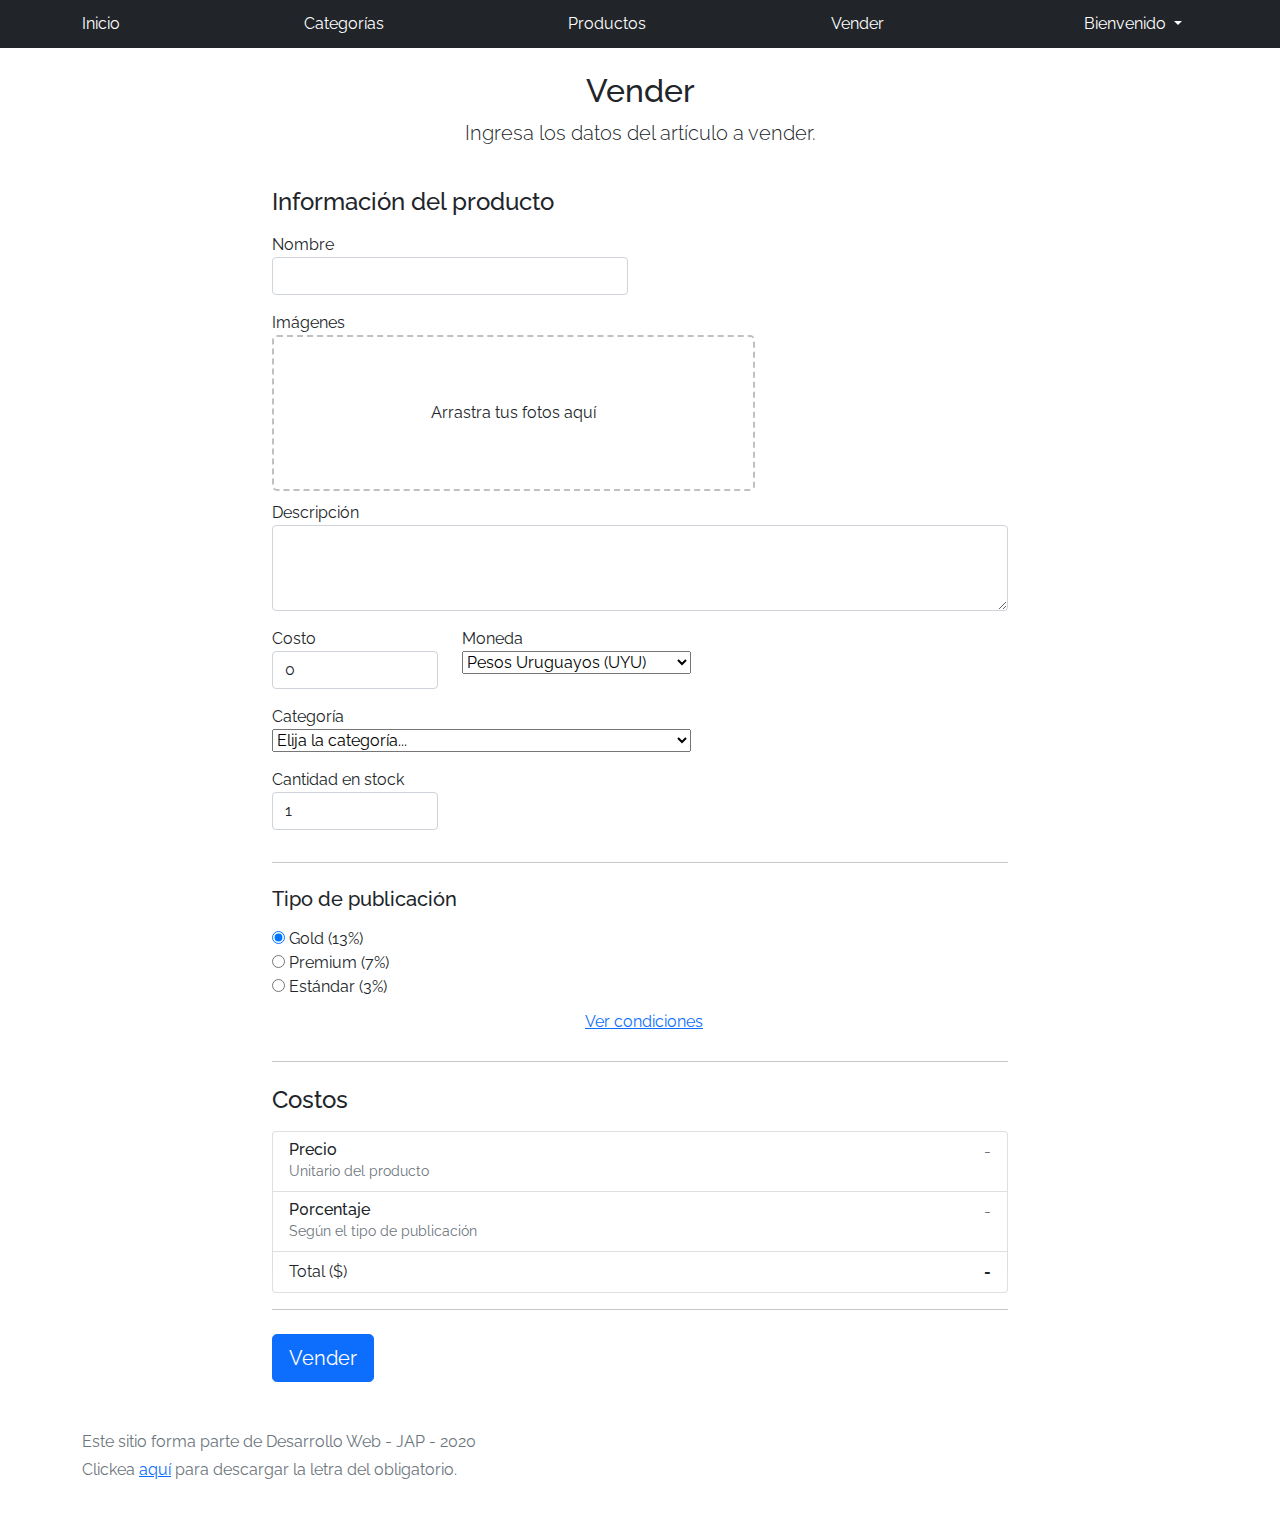
<file: sell.html>
<!DOCTYPE html>
<!-- saved from url=(0049)https://getbootstrap.com/docs/4.3/examples/album/ -->
<html lang="en"><head><meta http-equiv="Content-Type" content="text/html; charset=UTF-8">
    
    <meta name="viewport" content="width=device-width, initial-scale=1, shrink-to-fit=no">
    <meta name="description" content="">
    <title>eMercado - Todo lo que busques está aquí</title>
    <link rel="shortcut icon" href="img/login.png">
    <link rel="stylesheet" href="css/bootstrap.min.css">
    <link rel="stylesheet" href="css/styles.css">
    <link href="https://fonts.googleapis.com/css?family=Raleway:300,300i,400,400i,700,700i,900,900i" rel="stylesheet">

    <style>
      .bd-placeholder-img {
        font-size: 1.125rem;
        text-anchor: middle;
        -webkit-user-select: none;
        -moz-user-select: none;
        -ms-user-select: none;
        user-select: none;
      }

      @media (min-width: 768px) {
        .bd-placeholder-img-lg {
          font-size: 3.5rem;
        }
      }
    </style>
    <link href="css/bootstrap.min.css" rel="stylesheet">
    <link href="css/styles.css" rel="stylesheet">
    <link href="css/dropzone.css" rel="stylesheet">
  </head>
  <body>
    <nav class="site-header sticky-top py-1 bg-dark">
        <div class="container d-flex flex-column flex-md-row justify-content-between">
            <a class="py-2 d-none d-md-inline-block anchor" href="index.html">Inicio</a>
            <a class="py-2 d-none d-md-inline-block anchor" href="categories.html">Categorías</a>
            <a class="py-2 d-none d-md-inline-block anchor" href="products.html">Productos</a>
            <a class="py-2 d-none d-md-inline-block anchor" href="sell.html">Vender</a>
            <a class="nav-link dropdown-toggle" href="#" id="navbarDropdown" role="button" data-bs-toggle="dropdown" aria-haspopup="true" aria-expanded="false">
              Bienvenido
            </a>
            <div class="dropdown-menu" aria-labelledby="navbarDropdown">
              <a class="dropdown-item" href="my-profile.html">Mi perfil</a>
              <a class="dropdown-item" href="cart.html">Mi carrito</a>
              <div class="dropdown-divider"></div>
              <a class="dropdown-item" id="logout" href="login.html">Cerrar sesion</a>
            </div>
          </div>
        </div>
    </nav>
      <div class="container">
        <div class="text-center p-4">
          <h2>Vender</h2>
          <p class="lead">Ingresa los datos del artículo a vender.</p>
        </div>
        <div class="row justify-content-md-center">
          <div class="col-md-8 order-md-1">
            <h4 class="mb-3">Información del producto</h4>
            <form class="needs-validation" id="sell-info">
              <div class="row">
                <div class="col-md-6 mb-3">
                  <label for="productName">Nombre</label>
                  <input type="text" class="form-control" id="productName" placeholder="" value="" >
                  <div class="invalid-feedback">
                    Ingresa un nombre
                  </div>
                </div>
              </div>
              <div class="row">
                <div class="col-md-8 order-md-1">
                    <label for="zip">Imágenes</label>
                    <div class="needsclick dz-clickable" id="file-upload">
                      <div class="dz-message needsclick">
                        Arrastra tus fotos aquí<br>
                      </div>
                    </div>
                </div>
              </div>
              <div class="row">
                  <div class="col-md-12 mb-3">
                      <label for="productDescription">Descripción</label>
                      <textarea class="form-control" id="productDescription" rows="3"></textarea>
                  </div>
                </div>
              <div class="row">
                <div class="col-md-3 mb-3">
                  <label for="zip">Costo</label>
                  <input type="number" class="form-control" id="productCostInput" placeholder="" required="" value="0" min="0">
                  <div class="invalid-feedback">
                    El costo debe ser mayor que 0.
                  </div>
                </div>
                <div class="col-md-4 mb-3">
                    <label for="state">Moneda</label>
                    <select class="custom-select d-block w-100" id="productCurrency" required="">
                      <option selected>Pesos Uruguayos (UYU)</option>
                      <option>Dólares (USD)</option>
                    </select>
                    <div class="invalid-feedback">
                      Ingresa una categoría válida.
                    </div>
                  </div>
              </div>
              <div class="row">
                  <div class="col-md-7 mb-3">
                  <label for="state">Categoría</label>
                  <select class="custom-select d-block w-100" id="productCategory">
                    <option value="">Elija la categoría...</option>
                    <option>Autos</option>
                    <option>Juguetes</option>
                    <option>Muebles</option>
                    <option>Herramientas</option>
                    <option>Computadoras</option>
                    <option>Vestimenta</option>
                  </select>
                  <div class="invalid-feedback">
                    Por favor ingresa una categoría válida.
                  </div>
                </div>
              </div>
              <div class="row">
                  <div class="col-md-3 mb-3">
                    <label for="productCountInput">Cantidad en stock</label>
                    <input type="number" class="form-control" id="productCountInput" placeholder="" required="" value="1" min="0">
                    <div class="invalid-feedback">
                      La cantidad es requerida.
                    </div>
                  </div>
                </div>
              <hr class="mb-4">
              <h5 class="mb-3">Tipo de publicación</h5>
              <div class="d-block my-3">
                <div class="custom-control custom-radio">
                  <input id="goldradio" name="publicationType" type="radio" class="custom-control-input" checked="" required="">
                  <label class="custom-control-label" for="goldradio">Gold (13%)</label>
                </div>
                <div class="custom-control custom-radio">
                  <input id="premiumradio" name="publicationType" type="radio" class="custom-control-input" required="">
                  <label class="custom-control-label" for="premiumradio">Premium (7%)</label>
                </div>
                <div class="custom-control custom-radio">
                  <input id="standardradio" name="publicationType" type="radio" class="custom-control-input" required="">
                  <label class="custom-control-label" for="standardradio">Estándar (3%)</label>
                </div>
                <div class="row">
                  <button type="button" class="m-1 btn btn-link" data-toggle="modal" data-target="#contidionsModal">Ver condiciones</button>
                </div>
              </div>
              <hr class="mb-4">
              <h4 class="mb-3">Costos</h4>
              <ul class="list-group mb-3">
                  <li class="list-group-item d-flex justify-content-between lh-condensed">
                    <div>
                      <h6 class="my-0">Precio</h6>
                      <small class="text-muted">Unitario del producto</small>
                    </div>
                    <span class="text-muted" id="productCostText">-</span>
                  </li>
                  <li class="list-group-item d-flex justify-content-between lh-condensed">
                    <div>
                      <h6 class="my-0">P0rcentaje</h6>
                      <small class="text-muted">Según el tipo de publicación</small>
                    </div>
                    <span class="text-muted" id="comissionText">-</span>
                  </li>
                  <li class="list-group-item d-flex justify-content-between">
                    <span>Total ($)</span>
                    <strong id="totalCostText">-</strong>
                  </li>
                </ul>
              <hr class="mb-4">
              <button class="btn btn-primary btn-lg" type="submit">Vender</button>
            </form>
          </div>
        </div>
      </div>
      <footer class="text-muted">
        <div class="container">
            <p>Este sitio forma parte de Desarrollo Web - JAP - 2020</p>
            <p>Clickea <a target="_blank" href="Letra.pdf">aquí</a> para descargar la letra del obligatorio.</p>
        </div>
      </footer>
      <div class="alert fade" role="alert" id="alertResult">
          <span id="resultSpan"></span>
          <button type="button" class="close" data-dismiss="alert" aria-label="Close">
              <span aria-hidden="true">&times;</span>
          </button>
      </div>

      <div class="modal fade" tabindex="-1" role="dialog" id="contidionsModal">
        <div class="modal-dialog" role="document">
          <div class="modal-content">
            <div class="modal-header">
              <h5 class="modal-title">Condiciones de publicación</h5>
              <button type="button" class="close" data-dismiss="modal" aria-label="Close">
                <span aria-hidden="true">&times;</span>
              </button>
            </div>
            <div class="modal-body">
              <div class="container">
                  <div class="row">
                      <h5 class="text-warning">Gold (13%)</h5>
                      <p class="muted text-justify">Tu producto se verá de forma promocionada en portada, además de las condiciones de Premium y Estándar.</p>
                  </div>
                  <hr>
                  <div class="row">
                      <h5 class="text-primary">Stándar (7%)</h5>
                      <p class="muted text-justify">Se mostrará el producto en los primeros lugares de resultados de búsqueda, así cómo cuando se ingrese a la categoría que pertenezca.</p>
                  </div>
                  <hr>
                  <div class="row">
                      <h5 class="text-secondary">Estándar (3%)</h5>
                      <p class="muted text-justify">El producto se listará en la categoría correspondiente, así como en los resultados de búsquedas que coincidan con las palabras claves en el nombre.</p>
                  </div>
              </div>
            </div>
            <div class="modal-footer">
              <button type="button" class="btn btn-primary" data-dismiss="modal">Cerrar</button>
            </div>
          </div>
        </div>
      </div>
      <div id="spinner-wrapper"><div class="lds-ring"><div></div><div></div><div></div><div></div></div></div>
      <script src="js/jquery-3.4.1.min.js"></script>
      <script src="js/bootstrap.bundle.min.js"></script>
      <script src="js/dropzone.js"></script>
      <script src="js/init.js"></script>
      <script src="js/sell.js"></script>
      <script src="js/logout.js"></script>
    </body>
</html>
</file>
<file: css/styles.css>
.jumbotron, .card-body, .container, .site-header{
    font-family: 'Raleway', serif !important;
}

.jumbotron .display-4{
    font-weight: bold;
}

.jumbotron {
  height: 50vh;
  padding: 5em inherit;
  margin-bottom: 0;
  background-color: #53C0FB;
  background: url('../img/cover_back.png');
  background-size: cover;
  background-position: center;
  background-repeat: no-repeat;
  color: black;
  font-weight: bold;
}

@media (min-width: 768px) {
  .jumbotron {
    padding-top: 6rem;
    padding-bottom: 6rem;
  }
}

.jumbotron p:last-child {
  margin-bottom: 0;
}

.jumbotron-heading {
  font-weight: 300;
}

.jumbotron .container {
  max-width: 40rem;
  background-color: rgba(255, 255, 255, 0.5);
  border-radius: 10px;
  text-shadow: 1px 1px 2px grey;
}

.jumbotron .lead{
  font-size: 38px;
}

footer {
  padding-top: 3rem;
  padding-bottom: 3rem;
}

footer p {
  margin-bottom: .25rem;
}

.site-header a {
  color: white;
  transition: ease-in-out color .15s;
}

.light-text {
  color: white;
}

.site-header .dropdown-menu a {
  color: black;
}

.dropzone{
  border: 2px dashed #0087F7;
  border-radius: 5px;
  background: white;
}

.alert{
  position: fixed;
  top:80px;
  width: 50%;
  left: 50%;
  transform: translate(-50%, 0);
}

.lds-ring {
  display: inline-block;
  position: relative;
  width: 64px;
  height: 64px;
  top:50%;
  left: 50%;
}
.lds-ring div {
  box-sizing: border-box;
  display: block;
  position: absolute;
  width: 51px;
  height: 51px;
  margin: 6px;
  border: 6px solid #fff;
  border-radius: 50%;
  animation: lds-ring 1.2s cubic-bezier(0.5, 0, 0.5, 1) infinite;
  border-color: #fff transparent transparent transparent;
}
.lds-ring div:nth-child(1) {
  animation-delay: -0.45s;
}
.lds-ring div:nth-child(2) {
  animation-delay: -0.3s;
}
.lds-ring div:nth-child(3) {
  animation-delay: -0.15s;
}
@keyframes lds-ring {
  0% {
    transform: rotate(0deg);
  }
  100% {
    transform: rotate(360deg);
  }
}

#spinner-wrapper{
  position: fixed;
  background-color: rgba(0,0,0,0.5);
  width:100%;
  height: 100%;
  top:0;
  left:0;
  z-index: 1021;
  display: none;
}

a.custom-card,
a.custom-card:hover {
  color: inherit;
  text-decoration: inherit;
}

.checked {
  color: orange;
}

.anchor {
  text-decoration: none;
}

.anchor:hover {
  color: #0d6efd;
}
</file>
<file: css/dropzone.css>
/*
 * The MIT License
 * Copyright (c) 2012 Matias Meno <m@tias.me>
 */
.dropzone, .dropzone * {
  box-sizing: border-box; }

.dropzone {
  position: relative; }
  .dropzone .dz-preview {
    position: relative;
    display: inline-block;
    width: 120px;
    margin: 0.5em; }
    .dropzone .dz-preview .dz-progress {
      display: block;
      height: 15px;
      border: 1px solid #aaa; }
      .dropzone .dz-preview .dz-progress .dz-upload {
        display: block;
        height: 100%;
        width: 0;
        background: green; }
    .dropzone .dz-preview .dz-error-message {
      color: red;
      display: none; }
    .dropzone .dz-preview.dz-error .dz-error-message, .dropzone .dz-preview.dz-error .dz-error-mark {
      display: block; }
    .dropzone .dz-preview.dz-success .dz-success-mark {
      display: block; }
    .dropzone .dz-preview .dz-error-mark, .dropzone .dz-preview .dz-success-mark {
      position: absolute;
      display: none;
      left: 30px;
      top: 30px;
      width: 54px;
      height: 58px;
      left: 50%;
      margin-left: -27px; }

@-webkit-keyframes passing-through {
  0% {
    opacity: 0;
    -webkit-transform: translateY(40px);
    -moz-transform: translateY(40px);
    -ms-transform: translateY(40px);
    -o-transform: translateY(40px);
    transform: translateY(40px); }
  30%, 70% {
    opacity: 1;
    -webkit-transform: translateY(0px);
    -moz-transform: translateY(0px);
    -ms-transform: translateY(0px);
    -o-transform: translateY(0px);
    transform: translateY(0px); }
  100% {
    opacity: 0;
    -webkit-transform: translateY(-40px);
    -moz-transform: translateY(-40px);
    -ms-transform: translateY(-40px);
    -o-transform: translateY(-40px);
    transform: translateY(-40px); } }
@-moz-keyframes passing-through {
  0% {
    opacity: 0;
    -webkit-transform: translateY(40px);
    -moz-transform: translateY(40px);
    -ms-transform: translateY(40px);
    -o-transform: translateY(40px);
    transform: translateY(40px); }
  30%, 70% {
    opacity: 1;
    -webkit-transform: translateY(0px);
    -moz-transform: translateY(0px);
    -ms-transform: translateY(0px);
    -o-transform: translateY(0px);
    transform: translateY(0px); }
  100% {
    opacity: 0;
    -webkit-transform: translateY(-40px);
    -moz-transform: translateY(-40px);
    -ms-transform: translateY(-40px);
    -o-transform: translateY(-40px);
    transform: translateY(-40px); } }
@keyframes passing-through {
  0% {
    opacity: 0;
    -webkit-transform: translateY(40px);
    -moz-transform: translateY(40px);
    -ms-transform: translateY(40px);
    -o-transform: translateY(40px);
    transform: translateY(40px); }
  30%, 70% {
    opacity: 1;
    -webkit-transform: translateY(0px);
    -moz-transform: translateY(0px);
    -ms-transform: translateY(0px);
    -o-transform: translateY(0px);
    transform: translateY(0px); }
  100% {
    opacity: 0;
    -webkit-transform: translateY(-40px);
    -moz-transform: translateY(-40px);
    -ms-transform: translateY(-40px);
    -o-transform: translateY(-40px);
    transform: translateY(-40px); } }
@-webkit-keyframes slide-in {
  0% {
    opacity: 0;
    -webkit-transform: translateY(40px);
    -moz-transform: translateY(40px);
    -ms-transform: translateY(40px);
    -o-transform: translateY(40px);
    transform: translateY(40px); }
  30% {
    opacity: 1;
    -webkit-transform: translateY(0px);
    -moz-transform: translateY(0px);
    -ms-transform: translateY(0px);
    -o-transform: translateY(0px);
    transform: translateY(0px); } }
@-moz-keyframes slide-in {
  0% {
    opacity: 0;
    -webkit-transform: translateY(40px);
    -moz-transform: translateY(40px);
    -ms-transform: translateY(40px);
    -o-transform: translateY(40px);
    transform: translateY(40px); }
  30% {
    opacity: 1;
    -webkit-transform: translateY(0px);
    -moz-transform: translateY(0px);
    -ms-transform: translateY(0px);
    -o-transform: translateY(0px);
    transform: translateY(0px); } }
@keyframes slide-in {
  0% {
    opacity: 0;
    -webkit-transform: translateY(40px);
    -moz-transform: translateY(40px);
    -ms-transform: translateY(40px);
    -o-transform: translateY(40px);
    transform: translateY(40px); }
  30% {
    opacity: 1;
    -webkit-transform: translateY(0px);
    -moz-transform: translateY(0px);
    -ms-transform: translateY(0px);
    -o-transform: translateY(0px);
    transform: translateY(0px); } }
@-webkit-keyframes pulse {
  0% {
    -webkit-transform: scale(1);
    -moz-transform: scale(1);
    -ms-transform: scale(1);
    -o-transform: scale(1);
    transform: scale(1); }
  10% {
    -webkit-transform: scale(1.1);
    -moz-transform: scale(1.1);
    -ms-transform: scale(1.1);
    -o-transform: scale(1.1);
    transform: scale(1.1); }
  20% {
    -webkit-transform: scale(1);
    -moz-transform: scale(1);
    -ms-transform: scale(1);
    -o-transform: scale(1);
    transform: scale(1); } }
@-moz-keyframes pulse {
  0% {
    -webkit-transform: scale(1);
    -moz-transform: scale(1);
    -ms-transform: scale(1);
    -o-transform: scale(1);
    transform: scale(1); }
  10% {
    -webkit-transform: scale(1.1);
    -moz-transform: scale(1.1);
    -ms-transform: scale(1.1);
    -o-transform: scale(1.1);
    transform: scale(1.1); }
  20% {
    -webkit-transform: scale(1);
    -moz-transform: scale(1);
    -ms-transform: scale(1);
    -o-transform: scale(1);
    transform: scale(1); } }
@keyframes pulse {
  0% {
    -webkit-transform: scale(1);
    -moz-transform: scale(1);
    -ms-transform: scale(1);
    -o-transform: scale(1);
    transform: scale(1); }
  10% {
    -webkit-transform: scale(1.1);
    -moz-transform: scale(1.1);
    -ms-transform: scale(1.1);
    -o-transform: scale(1.1);
    transform: scale(1.1); }
  20% {
    -webkit-transform: scale(1);
    -moz-transform: scale(1);
    -ms-transform: scale(1);
    -o-transform: scale(1);
    transform: scale(1); } }
#file-upload, #file-upload * {
  box-sizing: border-box; }

#file-upload {
  min-height: 150px;
  border: 2px dashed silver;
  border-radius: 5px;
  background: white;
margin-bottom: 10px;}
  #file-upload.dz-clickable {
    cursor: pointer; }
    #file-upload.dz-clickable * {
      cursor: default; }
    #file-upload.dz-clickable .dz-message, #file-upload.dz-clickable .dz-message * {
      cursor: pointer; }
  #file-upload.dz-started .dz-message {
    display: none; }
  #file-upload.dz-drag-hover {
    border-style: solid; }
    #file-upload.dz-drag-hover .dz-message {
      opacity: 0.5; }
  #file-upload .dz-message {
    text-align: center;
    margin: 4em 0; }
  #file-upload .dz-preview {
    position: relative;
    display: inline-block;
    vertical-align: top;
    margin: 16px;
    min-height: 100px; }
    #file-upload .dz-preview:hover {
      z-index: 1000; }
      #file-upload .dz-preview:hover .dz-details {
        opacity: 1; }
    #file-upload .dz-preview.dz-file-preview .dz-image {
      border-radius: 20px;
      background: #999;
      background: linear-gradient(to bottom, #eee, #ddd); }
    #file-upload .dz-preview.dz-file-preview .dz-details {
      opacity: 1; }
    #file-upload .dz-preview.dz-image-preview {
      background: white; }
      #file-upload .dz-preview.dz-image-preview .dz-details {
        -webkit-transition: opacity 0.2s linear;
        -moz-transition: opacity 0.2s linear;
        -ms-transition: opacity 0.2s linear;
        -o-transition: opacity 0.2s linear;
        transition: opacity 0.2s linear; }
    #file-upload .dz-preview .dz-remove {
      font-size: 14px;
      text-align: center;
      display: block;
      cursor: pointer;
      border: none; }
      #file-upload .dz-preview .dz-remove:hover {
        text-decoration: underline; }
    #file-upload .dz-preview:hover .dz-details {
      opacity: 1; }
    #file-upload .dz-preview .dz-details {
      z-index: 20;
      position: absolute;
      top: 0;
      left: 0;
      opacity: 0;
      font-size: 13px;
      min-width: 100%;
      max-width: 100%;
      padding: 2em 1em;
      text-align: center;
      color: rgba(0, 0, 0, 0.9);
      line-height: 150%; }
      #file-upload .dz-preview .dz-details .dz-size {
        margin-bottom: 1em;
        font-size: 16px; }
      #file-upload .dz-preview .dz-details .dz-filename {
        white-space: nowrap; }
        #file-upload .dz-preview .dz-details .dz-filename:hover span {
          border: 1px solid rgba(200, 200, 200, 0.8);
          background-color: rgba(255, 255, 255, 0.8); }
        #file-upload .dz-preview .dz-details .dz-filename:not(:hover) {
          overflow: hidden;
          text-overflow: ellipsis; }
          #file-upload .dz-preview .dz-details .dz-filename:not(:hover) span {
            border: 1px solid transparent; }
      #file-upload .dz-preview .dz-details .dz-filename span, #file-upload .dz-preview .dz-details .dz-size span {
        background-color: rgba(255, 255, 255, 0.4);
        padding: 0 0.4em;
        border-radius: 3px; }
    #file-upload .dz-preview:hover .dz-image img {
      -webkit-transform: scale(1.05, 1.05);
      -moz-transform: scale(1.05, 1.05);
      -ms-transform: scale(1.05, 1.05);
      -o-transform: scale(1.05, 1.05);
      transform: scale(1.05, 1.05);
      -webkit-filter: blur(8px);
      filter: blur(8px); }
    #file-upload .dz-preview .dz-image {
      border-radius: 20px;
      overflow: hidden;
      width: 120px;
      height: 120px;
      position: relative;
      display: block;
      z-index: 10; }
      #file-upload .dz-preview .dz-image img {
        display: block; }
    #file-upload .dz-preview.dz-success .dz-success-mark {
      -webkit-animation: passing-through 3s cubic-bezier(0.77, 0, 0.175, 1);
      -moz-animation: passing-through 3s cubic-bezier(0.77, 0, 0.175, 1);
      -ms-animation: passing-through 3s cubic-bezier(0.77, 0, 0.175, 1);
      -o-animation: passing-through 3s cubic-bezier(0.77, 0, 0.175, 1);
      animation: passing-through 3s cubic-bezier(0.77, 0, 0.175, 1); }
    #file-upload .dz-preview.dz-error .dz-error-mark {
      opacity: 1;
      -webkit-animation: slide-in 3s cubic-bezier(0.77, 0, 0.175, 1);
      -moz-animation: slide-in 3s cubic-bezier(0.77, 0, 0.175, 1);
      -ms-animation: slide-in 3s cubic-bezier(0.77, 0, 0.175, 1);
      -o-animation: slide-in 3s cubic-bezier(0.77, 0, 0.175, 1);
      animation: slide-in 3s cubic-bezier(0.77, 0, 0.175, 1); }
    #file-upload .dz-preview .dz-success-mark, #file-upload .dz-preview .dz-error-mark {
      pointer-events: none;
      opacity: 0;
      z-index: 500;
      position: absolute;
      display: block;
      top: 50%;
      left: 50%;
      margin-left: -27px;
      margin-top: -27px; }
      #file-upload .dz-preview .dz-success-mark svg, #file-upload .dz-preview .dz-error-mark svg {
        display: block;
        width: 54px;
        height: 54px; }
    #file-upload .dz-preview.dz-processing .dz-progress {
      opacity: 1;
      -webkit-transition: all 0.2s linear;
      -moz-transition: all 0.2s linear;
      -ms-transition: all 0.2s linear;
      -o-transition: all 0.2s linear;
      transition: all 0.2s linear; }
    #file-upload .dz-preview.dz-complete .dz-progress {
      opacity: 0;
      -webkit-transition: opacity 0.4s ease-in;
      -moz-transition: opacity 0.4s ease-in;
      -ms-transition: opacity 0.4s ease-in;
      -o-transition: opacity 0.4s ease-in;
      transition: opacity 0.4s ease-in; }
    #file-upload .dz-preview:not(.dz-processing) .dz-progress {
      -webkit-animation: pulse 6s ease infinite;
      -moz-animation: pulse 6s ease infinite;
      -ms-animation: pulse 6s ease infinite;
      -o-animation: pulse 6s ease infinite;
      animation: pulse 6s ease infinite; }
    #file-upload .dz-preview .dz-progress {
      opacity: 1;
      z-index: 1000;
      pointer-events: none;
      position: absolute;
      height: 16px;
      left: 50%;
      top: 50%;
      margin-top: -8px;
      width: 80px;
      margin-left: -40px;
      background: rgba(255, 255, 255, 0.9);
      -webkit-transform: scale(1);
      border-radius: 8px;
      overflow: hidden; }
      #file-upload .dz-preview .dz-progress .dz-upload {
        background: #333;
        background: linear-gradient(to bottom, #666, #444);
        position: absolute;
        top: 0;
        left: 0;
        bottom: 0;
        width: 0;
        -webkit-transition: width 300ms ease-in-out;
        -moz-transition: width 300ms ease-in-out;
        -ms-transition: width 300ms ease-in-out;
        -o-transition: width 300ms ease-in-out;
        transition: width 300ms ease-in-out; }
    #file-upload .dz-preview.dz-error .dz-error-message {
      display: block; }
    #file-upload .dz-preview.dz-error:hover .dz-error-message {
      opacity: 1;
      pointer-events: auto; }
    #file-upload .dz-preview .dz-error-message {
      pointer-events: none;
      z-index: 1000;
      position: absolute;
      display: block;
      display: none;
      opacity: 0;
      -webkit-transition: opacity 0.3s ease;
      -moz-transition: opacity 0.3s ease;
      -ms-transition: opacity 0.3s ease;
      -o-transition: opacity 0.3s ease;
      transition: opacity 0.3s ease;
      border-radius: 8px;
      font-size: 13px;
      top: 130px;
      left: -10px;
      width: 140px;
      background: #be2626;
      background: linear-gradient(to bottom, #be2626, #a92222);
      padding: 0.5em 1.2em;
      color: white; }
      #file-upload .dz-preview .dz-error-message:after {
        content: '';
        position: absolute;
        top: -6px;
        left: 64px;
        width: 0;
        height: 0;
        border-left: 6px solid transparent;
        border-right: 6px solid transparent;
        border-bottom: 6px solid #be2626; }

#file-upload .dz-preview.dz-error .dz-error-message, #file-upload .dz-preview.dz-error .dz-error-mark{
  display: none;
}
</file>
<file: css/signin.css>
html,
body {
  height: 100%;
}

body {
  display: flex;
  align-items: center;
  padding-top: 40px;
  padding-bottom: 40px;
  background-color: #f5f5f5;
}

.form-signin {
  width: 100%;
  max-width: 330px;
  padding: 15px;
  margin: auto;
}

.form-signin .checkbox {
  font-weight: 400;
}

.form-signin .form-floating:focus-within {
  z-index: 2;
}

.form-signin input[type="email"] {
  margin-bottom: -1px;
  border-bottom-right-radius: 0;
  border-bottom-left-radius: 0;
}

.form-signin input[type="password"] {
  margin-bottom: 10px;
  border-top-left-radius: 0;
  border-top-right-radius: 0;
}
</file>
